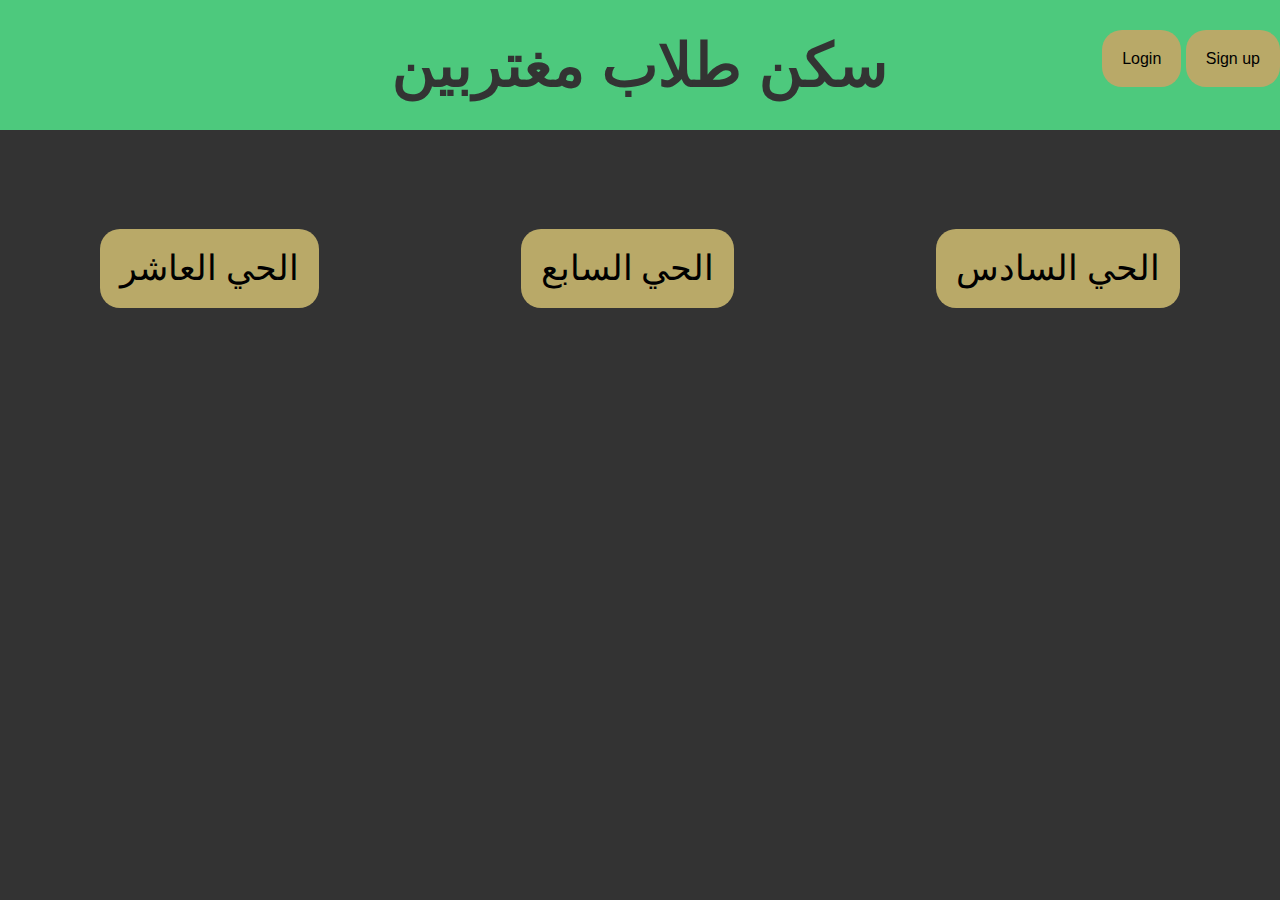
<file: index.html>
<!DOCTYPE html>
<html dir="rtl" lang="ar">
<head>
    <meta charset="UTF-8">
    <meta http-equiv="X-UA-Compatible" content="IE=edge">
    <meta name="mohammed_mahmoud" content="width=device-width, initial-scale=1.0">
    <title>سكن طلاب مغتربين </title>
    <link rel="stylesheet" href="css/style.css">
</head>
<body>
    <header>
        <h1>سكن طلاب مغتربين</h1>

    </header>
            <div class="login">
            <a href="Login.html">Login</a>
            <a href="Login.html">Sign up</a>
        </div>
    <section class="Links">
<div  class="link1">   
         <a href="sexAvenue.html">الحي السادس</a>
</div>
<div class="link2"> 
    <a href="seventhAvenue.html">الحي السابع</a>

</div>
<div class="link3">
    <a href="ten.html">الحي العاشر</a>

</div>
        
    </section>
</body>
</html>
</file>
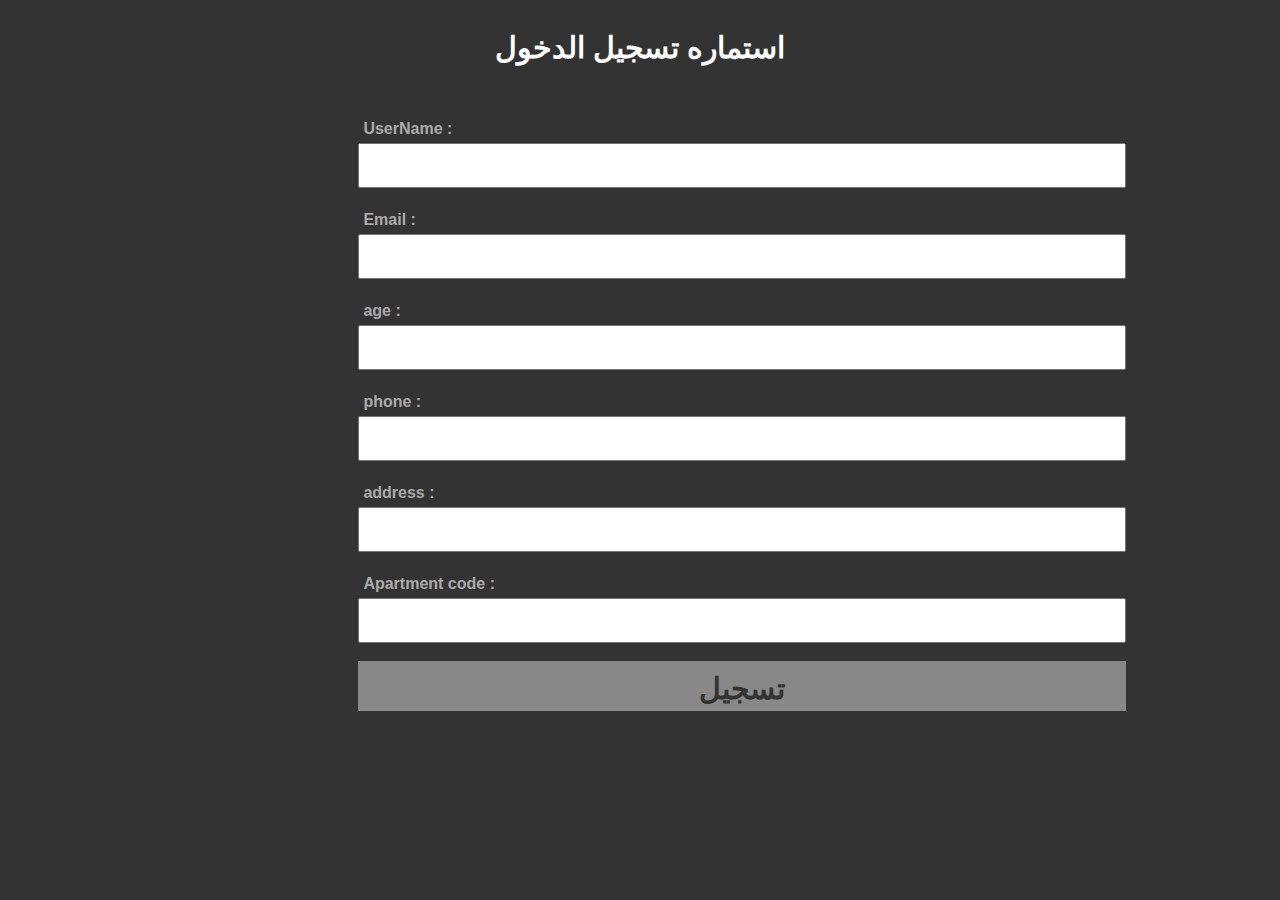
<file: Login.html>
<!DOCTYPE html>
<html lang="en">
<head>
    <meta charset="UTF-8">
    <meta http-equiv="X-UA-Compatible" content="IE=edge">
    <meta name="viewport" content="width=device-width, initial-scale=1.0">
    <link rel="stylesheet" href="css/style.css">
    <title>Login</title>
</head>
<body>
    <section class="Login_h4">
        <h4>استماره تسجيل الدخول</h4>
    </section>
    <form action="page_end.html">
        <label>UserName :</label>
        <input type="text"  id=""><br>
        <label>Email :</label>
        <input type="email"  id=""><br>
        <label>age :</label>
        <input type="text"  id=""><br>
        <label>phone :</label>
        <input type="tel"  id=""><br>
        <label>address :</label>
        <input type="text"  id=""><br>
        <label>Apartment code :</label>
        <input type="text"  id=""><br>
        <input type="submit" value="تسجيل">

    </form>
</body>
</html>
</file>
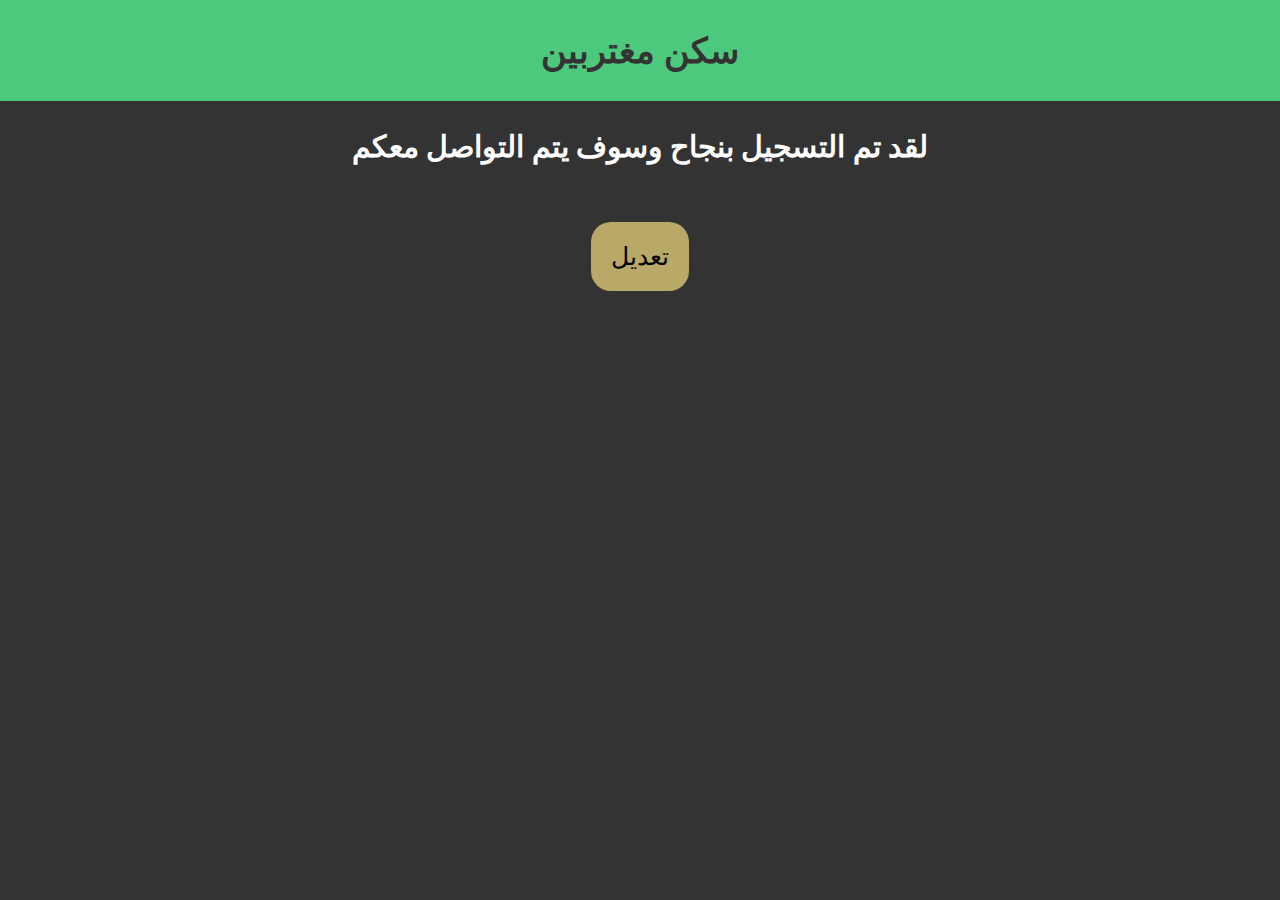
<file: page_end.html>
<!DOCTYPE html>
<html lang="en">
<head>
    <meta charset="UTF-8">
    <meta http-equiv="X-UA-Compatible" content="IE=edge">
    <meta name="viewport" content="width=device-width, initial-scale=1.0">
    <link rel="stylesheet" href="css/style.css">
    <title>Page_end</title>
</head>
<body>
    <header>
        <h3>سكن مغتربين</h3>
    </header>
    <section>
        <h3 class="end">لقد تم التسجيل بنجاح وسوف يتم التواصل معكم</h3>
    </section>
    <div class="link_end">
    <a href="Login.html">تعديل</a>
</div>
</body>
</html>
</file>
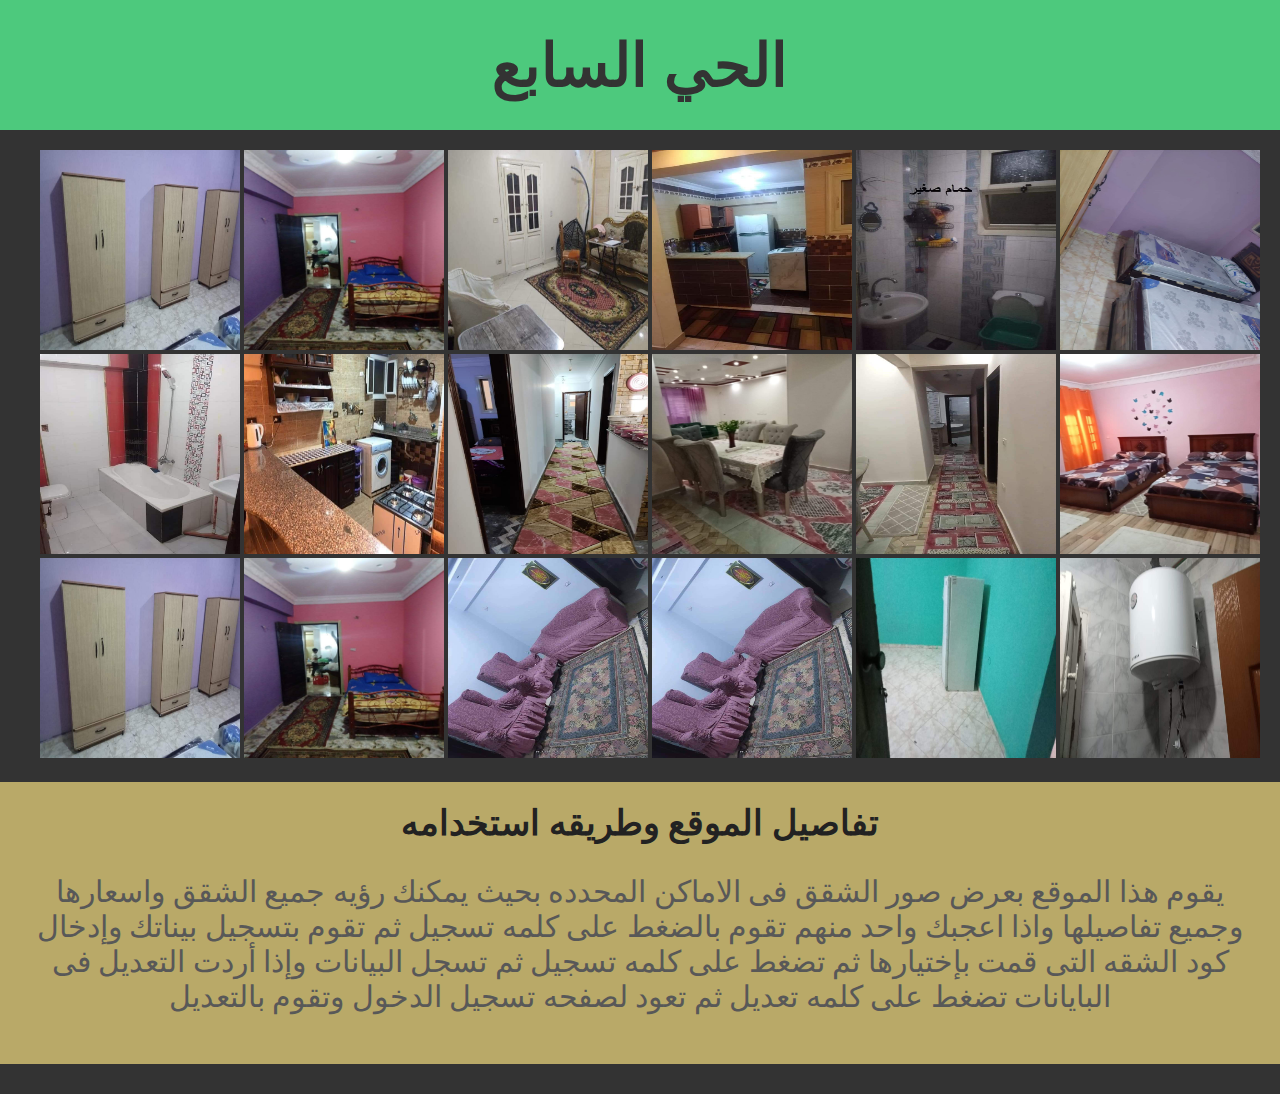
<file: seventhAvenue.html>
<!DOCTYPE html>
<html lang="ar" dir="rtl">
<head>
    <meta charset="UTF-8">
    <meta http-equiv="X-UA-Compatible" content="IE=edge">
    <meta name="viewport" content="width=device-width, initial-scale=1.0">
    <title>seventhAvenue</title>
    <link rel="stylesheet" href="css/style.css">
</head>
<body>
    <header>
        <h1>
            الحي السابع
        </h1>
    </header>
    <section class="imges">
        <div>
            <img src="imges/1.jpg" alt="">
            <img src="imges/11.jpg" alt="">
            <img src="imges/111.jpg" alt="">
            <img src="imges/1111.jpg" alt="">
            <img src="imges/111111.jpg" alt="">
            <img src="imges/1111111.jpg" alt="">
            <img src="imges/11111111.jpg" alt="">
            <img src="imges/111111111.jpg" alt="">
            <img src="imges/1111111111.jpg" alt="">
            <img src="imges/3.jpg" alt="">
            <img src="imges/33.jpg" alt="">
            <img src="imges/333.jpg" alt="">
            <img src="imges/3333.jpg" alt="">
            <img src="imges/33333.jpg" alt="">
            <img src="imges/333333.jpg" alt="">
            <img src="imges/3333333.jpg" alt="">
            <img src="imges/33333333.jpg" alt="">
            <img src="imges/333333333.jpg" alt="">
        </div>
    </section>
    <aside>
        <ul>
            <li>
        <h3>
            تفاصيل الموقع وطريقه استخدامه
        </h3>
    </li>
    <li>
        <p>
            يقوم هذا الموقع بعرض صور الشقق فى الاماكن المحدده بحيث يمكنك رؤيه جميع الشقق واسعارها وجميع تفاصيلها
واذا اعجبك واحد منهم تقوم بالضغط على كلمه تسجيل
ثم تقوم بتسجيل بيناتك وإدخال كود الشقه التى قمت بإختيارها ثم تضغط على كلمه تسجيل ثم تسجل البيانات
وإذا أردت التعديل فى البايانات تضغط على كلمه تعديل ثم تعود لصفحه تسجيل الدخول وتقوم بالتعديل
        </p>
    </li>
        </ul>
    </aside>
</body>
</html>
</file>
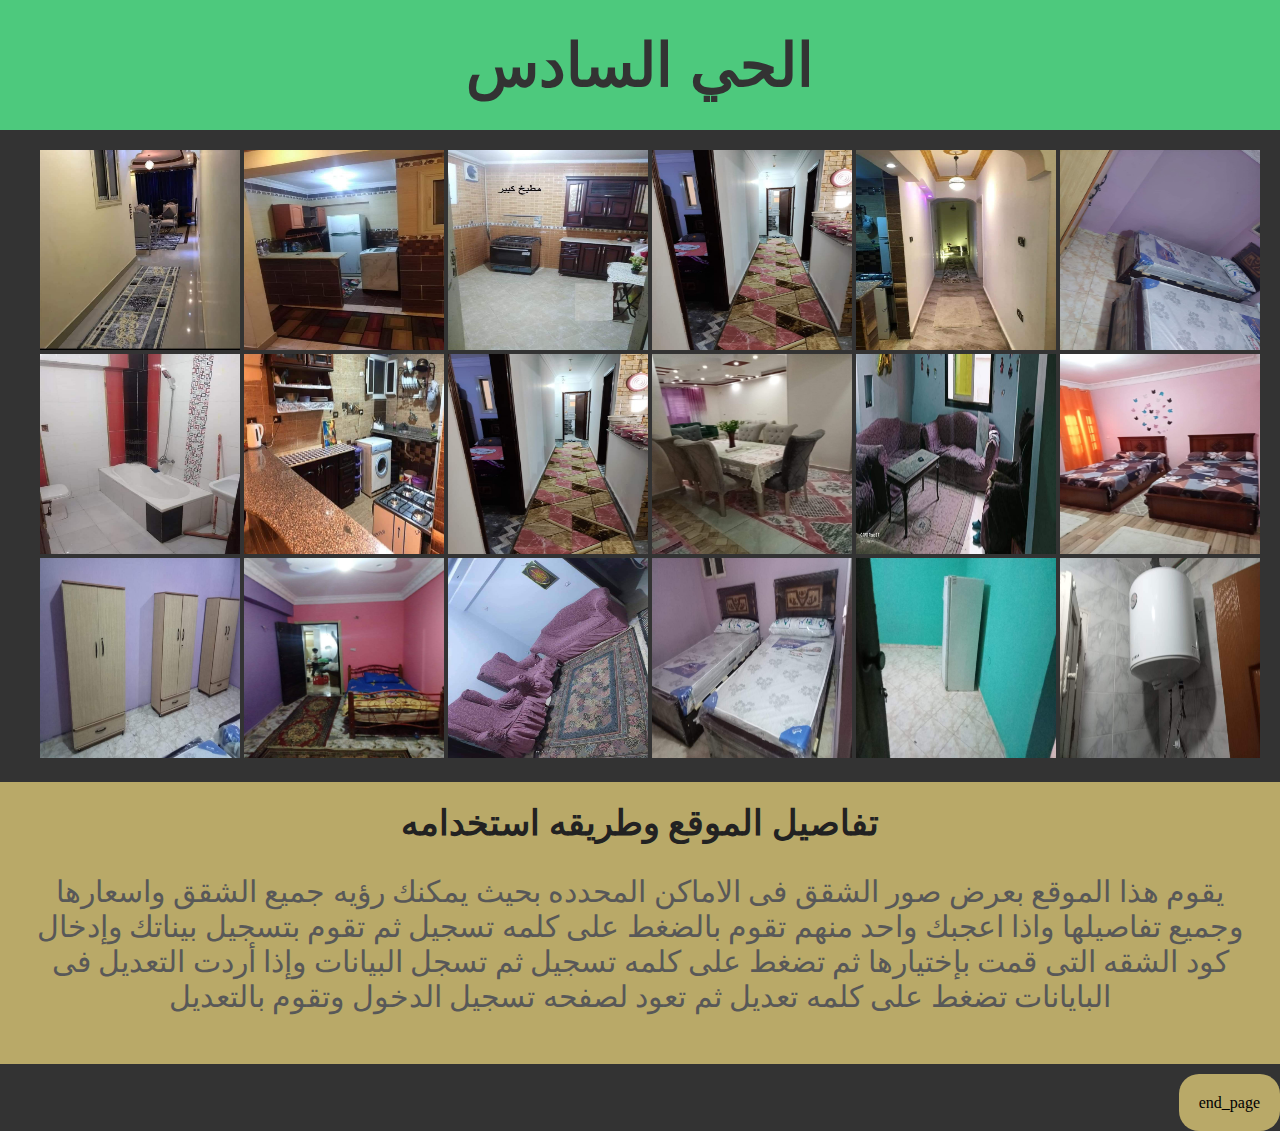
<file: sexAvenue.html>
<!DOCTYPE html>
<html lang="ar" dir="rtl">
<head>
    <meta charset="UTF-8">
    <meta http-equiv="X-UA-Compatible" content="IE=edge">
    <meta name="viewport" content="width=device-width, initial-scale=1.0">
    <title>SexAvenue</title>
    <link rel="stylesheet" href="css/style.css">
</head>
<body>
    <header>
        <h1>
            الحي السادس
        </h1>
    </header>
    <section class="imges">
        <div>
            <img src="imges/1.jpg" alt="">
            <img src="imges/4.jpg" alt="">
            <img src="imges/3.jpg" alt="">
            <img src="imges/5.jpg" alt="">
            <img src="imges/44.jpg" alt="">
            <img src="imges/55.jpg" alt="">
            <img src="imges/11111111.jpg" alt="">
            <img src="imges/444.jpg" alt="">
            <img src="imges/1111111111.jpg" alt="">
            <img src="imges/3.jpg" alt="">
            <img src="imges/33.jpg" alt="">
            <img src="imges/4444.jpg" alt="">
            <img src="imges/3333.jpg" alt="">
            <img src="imges/33333.jpg" alt="">
            <img src="imges/55555.jpg" alt="">
            <img src="imges/3333333.jpg" alt="">
            <img src="imges/33333333.jpg" alt="">
            <img src="imges/333333333.jpg" alt="">
        </div>
    </section>
    <aside>
        <ul>
            <li>
        <h3>
            تفاصيل الموقع وطريقه استخدامه
        </h3>
    </li>
    <li>
        <p>
            يقوم هذا الموقع بعرض صور الشقق فى الاماكن المحدده بحيث يمكنك رؤيه جميع الشقق واسعارها وجميع تفاصيلها
واذا اعجبك واحد منهم تقوم بالضغط على كلمه تسجيل
ثم تقوم بتسجيل بيناتك وإدخال كود الشقه التى قمت بإختيارها ثم تضغط على كلمه تسجيل ثم تسجل البيانات
وإذا أردت التعديل فى البايانات تضغط على كلمه تعديل ثم تعود لصفحه تسجيل الدخول وتقوم بالتعديل
        </p>
    </li>
        </ul>
    </aside>
    <footer>
        <a href="end_page.html">end_page</a>
    </footer>
</body>
</html>
</file>
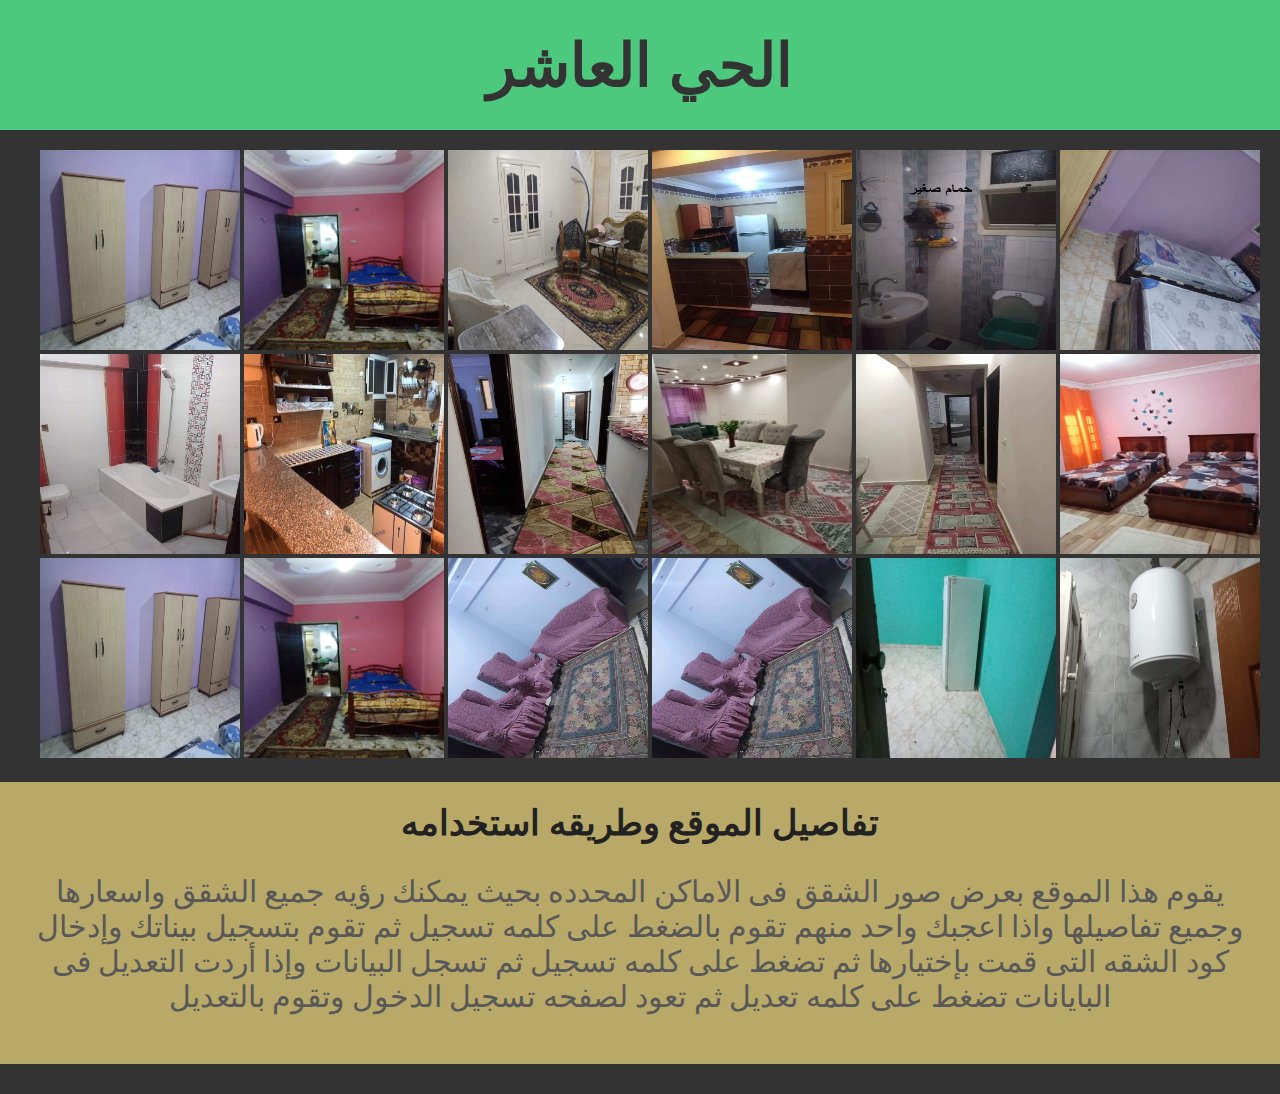
<file: ten.html>
<!DOCTYPE html>
<html lang="ar" dir="rtl">
<head>
    <meta charset="UTF-8">
    <meta http-equiv="X-UA-Compatible" content="IE=edge">
    <meta name="viewport" content="width=device-width, initial-scale=1.0">
    <title>TenthAvenue</title>
    <link rel="stylesheet" href="css/style.css">
</head>
<body>
    <header>
        <h1>
            الحي العاشر
        </h1>
    </header>
    <section class="imges">
        <div>
            <img src="imges/1.jpg" alt="">
            <img src="imges/11.jpg" alt="">
            <img src="imges/111.jpg" alt="">
            <img src="imges/1111.jpg" alt="">
            <img src="imges/111111.jpg" alt="">
            <img src="imges/1111111.jpg" alt="">
            <img src="imges/11111111.jpg" alt="">
            <img src="imges/111111111.jpg" alt="">
            <img src="imges/1111111111.jpg" alt="">
            <img src="imges/3.jpg" alt="">
            <img src="imges/33.jpg" alt="">
            <img src="imges/333.jpg" alt="">
            <img src="imges/3333.jpg" alt="">
            <img src="imges/33333.jpg" alt="">
            <img src="imges/333333.jpg" alt="">
            <img src="imges/3333333.jpg" alt="">
            <img src="imges/33333333.jpg" alt="">
            <img src="imges/333333333.jpg" alt="">
        </div>
    </section>
    <aside>
        <ul>
            <li>
        <h3>
            تفاصيل الموقع وطريقه استخدامه
        </h3>
    </li>
    <li>
        <p>
            يقوم هذا الموقع بعرض صور الشقق فى الاماكن المحدده بحيث يمكنك رؤيه جميع الشقق واسعارها وجميع تفاصيلها
واذا اعجبك واحد منهم تقوم بالضغط على كلمه تسجيل
ثم تقوم بتسجيل بيناتك وإدخال كود الشقه التى قمت بإختيارها ثم تضغط على كلمه تسجيل ثم تسجل البيانات
وإذا أردت التعديل فى البايانات تضغط على كلمه تعديل ثم تعود لصفحه تسجيل الدخول وتقوم بالتعديل
        </p>
    </li>
        </ul>
    </aside>
</body>
</html>
</file>
<file: css/style.css>
*{
    padding: 0;
    margin: 0;
    box-sizing: border-box;
}
body{
    background-color: #333;
}
header{
    background-color: rgb(77, 201, 125);
    margin: auto;
    padding: 30px;
    text-align: center;
    font-family: arial;
    font-size: 30px;
    position: relative;
    color: #333;
}
.Links{
    display: flex;
    font-size: 35px;
    padding: 100px;
    justify-content: space-between;
    align-items: center;
    text-decoration: none;

}
a {
    text-decoration: none;
    color: black;
    border-radius: 20px;
    padding: 20px;
    margin-bottom: 50px;
    background-color: #b9a968;
}
a:hover{
    background-color: black;
    color: white;
}
.imges{
    padding: 20px;
    width: 100%;
    overflow: hidden;
    flex-direction: row;
}
.imges div img {
    width: 200px;
    height: 200px;
}
aside{
    padding: 20px;
    margin-bottom: 30px;
    text-align: center;
    font-size: 30px;
    list-style: none;
    background-color: #b9a968;

}
aside ul li{
    list-style: none;
margin-bottom:30px ;
color: #222;
text-align: center;
}
 p{
    color: rgb(88, 88, 88);
 }
 .login{
    
    position: relative;
    bottom: 80px;
font-weight: 400;
    font-family: sans-serif;
 }
 form{
    width: 100%;
    padding-top: 20px;
    margin: auto;

position: relative;
left: 28%;
    /* justify-content: center;
    align-items: center; */
 }
 form label{
    color: rgb(170, 170, 170);
    font-family: sans-serif;
font-weight: bold;
padding-left: 10px;
text-align: start;
padding: 5px;
display:block;
    justify-content: center;
    align-items: center;

 }
 form input{
    display: block;
    justify-content: center;
    align-items: center;
    width: 60%;
    padding: 5px;
font-family: sans-serif;
font-weight: bold;
    height: 45px;
    outline: none;

 }
 input[type="submit"] {
color: #333;
background-color: #888;
border: none;
padding: 10px;
height: 50px;
    font-size: 30px;
    
 }
 input[type="submit"]:hover{
    color: #fff;
background-color: #6a8072;
 }
 .Login_h4{
    color: white;
    padding: 30px;
    text-align: center;font-size: 30px;
    font-family: sans-serif;

 }
 .end{
    color: #fff;
    text-align: center;
    font-size: 30px;
    padding: 28px;
 }
 .link_end{
    display: flex;
    justify-content: center;
    align-items: center;
    padding: 30px;
    font-size: 25px;
 }
</file>
